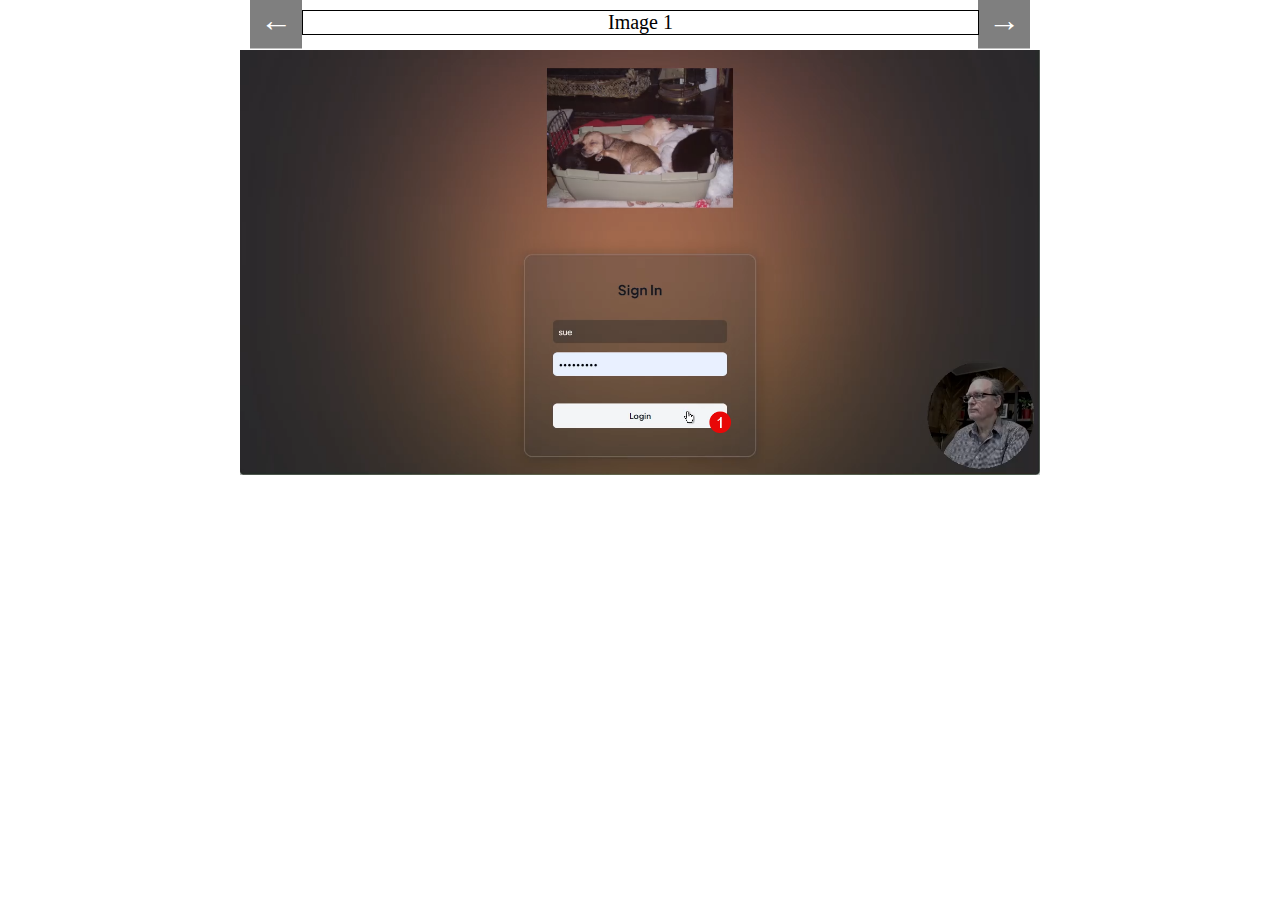
<file: docs/overview/fr3022_demo1-fade2.html>
<!DOCTYPE html>
 <html lang="en">
 <head>
   <meta charset="UTF-8">
   <meta name="viewport" content="width=device-width, initial-scale=1.0">
   <title>AIDocs Demo</title>

 <script>
   var mTitles =
        [ "Image 1"
        , "Image 2"
        , "Image 3"
        , "Image 4"
        , "Image 5"
        , "Image 6"
        , "Image 7"
        , "Image 8"
        , "Image 9"
        , "Image 10"
        , "Image 11"
        , "Image 12"
        , "Image 13"
        , "Image 14"
        , "Image 15"
        , "Image 16"
        , "Image 17"
           ]
 </script>
 <style>

.carousel-container {
  width      : 800px;     /* Adjust width as needed */
  margin     :  0 auto;   /* Center the carousel horizontally */
  position   : relative;  /* Needed for button positioning */
  }

.carousel-track {
  display: flex; /* Arrange images horizontally (can be removed if desired) */
  /* Remove transform and transition properties related to horizontal movement */
}

.carousel-track img {
  width     : 100%; /* Images fill the carousel container width */
  object-fit: cover; /* Maintain image aspect ratio and cover container */
  opacity   : 0; /* Initially hide images */
  position  : absolute; /* Overlap images for fade effect */
  top       : 0;  /* was 0 */
  left      : 0;
  transition: opacity 0.5s ease-in-out; /* Smooth opacity transition */
}

.carousel-track img:nth-child(1) { /* Show the first image initially */
  opacity: 1;
}

.prev-btn,
.next-btn {
  position   : absolute; /* Position buttons outside the container */
  top        : 50%; /* Center buttons vertically */
  transform  : translateY(-50%); /* Adjust vertical position if needed */
  background-color: rgba(0, 0, 0, 0.5); /* Semi-transparent black background */
  color      : white; /* Button text color */
  font-size  : 2rem; /* Button font size */
  border     : none;
  padding    : 10px;
  margin-top : -30px;   /* added */
  cursor     : pointer; /* Indicate clickable button */
}

.prev-btn {
  left: 10px; /* Position left button */
  }

.next-btn {
  right: 10px; /* Position right button */
  }

.title {
  position   : absolute; /* Position buttons outside the container */
  text-align : center;
  top        : -40px;
  left       : 62px;
  width      : 675px;
  font-size  : 20px;
  border     : 1px solid black;
  right: 200px;
  }

 </style>
 </head>
 <!-- -------------------------------------------------------------- -->

 <body style="margin-top:50px;">
   <div class="carousel-container">
     <div class="carousel-track">
       <img src="./assets/IMGs/fr40322-01_Demo1.png" alt="Image 1 ">
       <img src="./assets/IMGs/fr40322-02_Demo1.png" alt="Image 2 ">
       <img src="./assets/IMGs/fr40322-03_Demo1.png" alt="Image 3 ">
       <img src="./assets/IMGs/fr40322-04_Demo1.png" alt="Image 4 ">
       <img src="./assets/IMGs/fr40322-05_Demo1.png" alt="Image 5 ">
       <img src="./assets/IMGs/fr40322-06_Demo1.png" alt="Image 6 ">
       <img src="./assets/IMGs/fr40322-07_Demo1.png" alt="Image 7 ">
       <img src="./assets/IMGs/fr40322-08_Demo1.png" alt="Image 8 ">
       <img src="./assets/IMGs/fr40322-09_Demo1.png" alt="Image 9 ">
       <img src="./assets/IMGs/fr40322-10_Demo1.png" alt="Image 10">
       <img src="./assets/IMGs/fr40322-11_Demo1.png" alt="Image 11">
       <img src="./assets/IMGs/fr40322-12_Demo1.png" alt="Image 12">
       <img src="./assets/IMGs/fr40322-13_Demo1.png" alt="Image 13">
       <img src="./assets/IMGs/fr40322-14_Demo1.png" alt="Image 14">
       <img src="./assets/IMGs/fr40322-15_Demo1.png" alt="Image 15">
       <img src="./assets/IMGs/fr40322-16_Demo1.png" alt="Image 16">
       <img src="./assets/IMGs/fr40322-17_Demo1.png" alt="Image 17">
     </div>
     <button class="prev-btn">&#8592;</button>
     <div    class="title" id="title">title</div>
     <button class="next-btn">&#8594;</button>
   </div>
 <!-- -------------------------------------------------------------- -->

   <script>

    const carouselTrack = document.querySelector('.carousel-track');
    const nextBtn = document.querySelector('.next-btn');
    const prevBtn = document.querySelector('.prev-btn');
    const images  = carouselTrack.querySelectorAll('img'); // Get all images


    let currentSlide = 0; // Track the current slide index
    setTitle( currentSlide )

    // Initially set all images to absolute positioning for overlapping
    images.forEach(img => img.style.position = 'absolute');

    nextBtn.addEventListener('click', () => {

          currentSlide++;
      if (currentSlide >= images.length) {
          currentSlide = 0; // Wrap around to first image
          }
      //  Update image opacity for fade transition
          images.forEach(img => img.style.opacity = 0);
          images[currentSlide].style.opacity = 1;
          setTitle( currentSlide )
      } );

    prevBtn.addEventListener('click', () => {

      if (currentSlide > 0) {
          currentSlide--;
       // Update image opacity for fade transition
          images.forEach( img => img.style.opacity = 0);
          images[ currentSlide ].style.opacity = 1;
          setTitle( currentSlide )
          }
      });

    function setTitle( i ) {
      var myDiv = document.getElementById( "title");
          myDiv.innerHTML = mTitles[i]
          }

 </script>
 </body>
 </html>
</file>
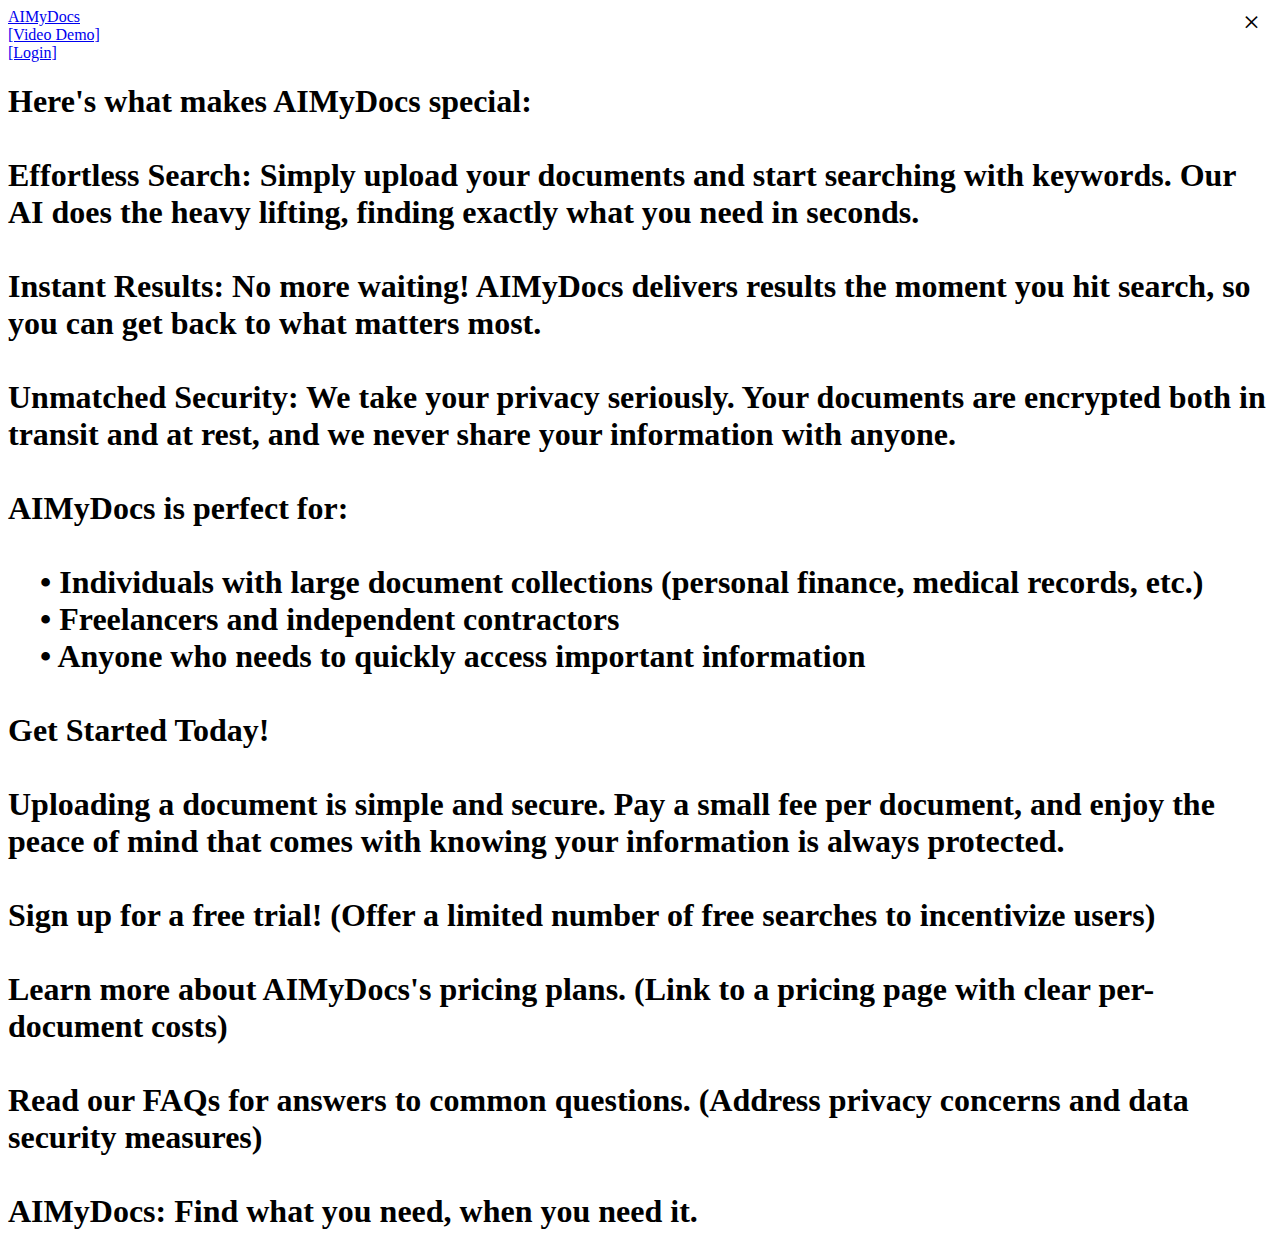
<file: client1/c16_aidocs-review-app/components/MarketingPopup/popup.html>
<!DOCTYPE html>
<html lang="en"><!--
##=========+====================+================================================+
##RD        AIDocs-Review Popup | AIDocs-Review Marketing Popup
##RFILE    +====================+=======+===============+======+=================+
##FD   index.html               |   9476|  4/14/24 12:30|   167| u1.04-40414.1230
##DESC     .--------------------+-------+---------------+------+-----------------+
#           This HTML file displays the popup page for AIDocs-Review
#           It will use a Lit Component in the future.
#
##LIC      .--------------------+----------------------------------------------+
#           Copyright (c) 2024 8020Data-formR * Released under
#           MIT License: http://www.opensource.org/licenses/mit-license.php
##FNCS     .--------------------+----------------------------------------------+

##CHGS     .--------------------+----------------------------------------------+
# .(40426.02  4/26/24 RJS 10:00a|  Copied index.html to popup.html
                                |
##SRCE     +====================+===============================================+
-->
<head>
    <meta charset="UTF-8">
    <meta name="viewport" content="width=device-width, initial-scale=1">
    <meta http-equiv="X-UA-Compatible" content="ie=edge">
    <title>AI My Docs</title>                                         <!--#.(40411.02.1 RAM Title: AI Docs Review App) -->
    <link rel="shortcut icon" href="assets/images/AIMyDocsIcon.png">  <!-- .(40410.08.1 RJS New favicon) -->
    <link rel="stylesheet"    href="https://fonts.googleapis.com/css?family=EB Garamond" >
    <link rel="stylesheet"    href="https://fonts.googleapis.com/css?family=Roboto+Slab" >
    <link rel="stylesheet"    href="https://cdnjs.cloudflare.com/ajax/libs/font-awesome/6.3.0/css/all.min.css">
    <link rel="stylesheet"    href="popup.css">
</head>

<body>
    <div class="Header">
    <!-- Logo -->
        <div class="AIHeaderLogo"   ><a href="#">AI</a><span class="HeaderLogoText"><a href="#">MyDocs</a></span></div>                                    <!-- .(40412.03.1 RJS Chg: AI Doc Review to AI MYDocs) -->
        <div class="HeaderVideoDemo"><a href="https://robinmattern.github.io/AIDocs_demo1-master/overview/fr3022_demo1-fade2.html">[Video Demo]</a></div>  <!-- .(40412.03.2 RJS Chg: [DEMO} to Video).(40411.01.1 RAM Add link to slideshow) -->
        <div class="HeaderLogon"    ><a href="components/login/login.html">[Login]</a></div>                                                         <!-- .(40412.04.1 RJS Add: link to Login) -->
    <!-- END Logo -->
    </div>

    <div class="content">
        <h1 style="color: black">
            Here's what makes AIMyDocs special:
            <br><br>
            Effortless Search: Simply upload your documents and start searching with keywords. Our AI does the heavy lifting, finding exactly what you need in seconds.
            <br><br>
            Instant Results: No more waiting! AIMyDocs delivers results the moment you hit search, so you can get back to what matters most.
            <br><br>
            Unmatched Security: We take your privacy seriously. Your documents are encrypted both in transit and at rest, and we never share your information with anyone.
            <br><br>
            AIMyDocs is perfect for:
            <br><br>
            &nbsp;&nbsp;&nbsp;&nbsp;&#8226; Individuals with large document collections (personal finance, medical records, etc.)
            <br>
            &nbsp;&nbsp;&nbsp;&nbsp;&#8226; Freelancers and independent contractors
            <br>
            &nbsp;&nbsp;&nbsp;&nbsp;&#8226; Anyone who needs to quickly access important information
            <br><br>
            Get Started Today!
            <br><br>
            Uploading a document is simple and secure. Pay a small fee per document, and enjoy the peace of mind that comes with knowing your information is always protected.
            <br><br>
            Sign up for a free trial! (Offer a limited number of free searches to incentivize users)
            <br><br>
            Learn more about AIMyDocs's pricing plans. (Link to a pricing page with clear per-document costs)
            <br><br>
            Read our FAQs for answers to common questions. (Address privacy concerns and data security measures)
            <br><br>
            AIMyDocs: Find what you need, when you need it.
        </h1>
        <a
            href="#"
            style="
                position: absolute;
                top: 5px;
                right: 20px;
                color: black;
                font-size: 30px;
                text-decoration: none;
            "
            >&times;</a
        >
    </div>
</body>

</html>
</file>
<file: client1/c16_aidocs-review-app/components/MarketingPopup/popup.css>
/* .(40426.02.1 RJS Added popup.css and popup.html) */

/* The Modal (background) */
.modal {
    display: none; /* Hidden by default */
    position: fixed; /* Stay in place */
    z-index: 1; /* Sit on top */
    padding-top: 100px; /* Location of the box */
    left: 0;
    top: 700;
    width: 100%; /* Full width */
    height: 100%; /* Full height */
    overflow: auto; /* Enable scroll if needed */
    background-color: rgb(0,0,0); /* Fallback color */
    background-color: rgba(0,0,0,0.4); /* Black w/ opacity */
  }
  
  /* Modal Content */
  .modal-content {
    background-color: #fefefe;
    margin: auto;
    padding: 20px;
    border: 1px solid #888;
    width: 80%;
  }
  
  /* The Close Button */
  .close {
    color: #aaaaaa;
    float: right;
    font-size: 28px;
    font-weight: bold;
  }
  
  .close:hover,
  .close:focus {
    color: #000;
    text-decoration: none;
    cursor: pointer;
  }
</file>
